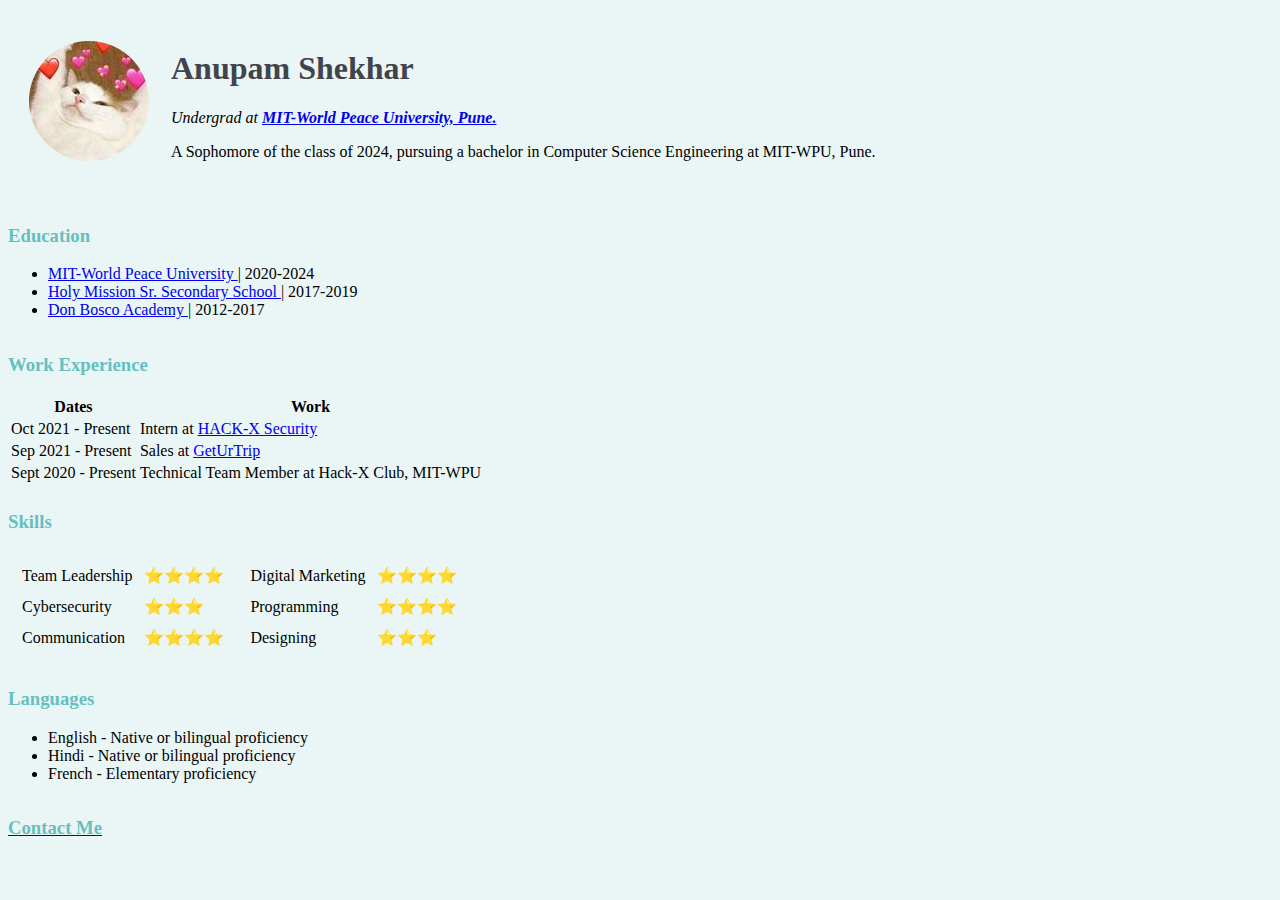
<file: index.html>
<!DOCTYPE html>
<html lang="en">
<head>
    <meta charset="UTF-8">
    <meta http-equiv="X-UA-Compatible" content="IE=edge">
    <meta name="viewport" content="width=device-width, initial-scale=1.0">
    <title>Shekhar</title>
    <link rel="stylesheet" href="css/styles.css">

</head>
<body><!-- style="background-color: #FFFFFF;"-->
    <table cellspacing="20">
        <tr>
            <td><img src="images/flerken-modified.png"></td>
            <td><h1> Anupam Shekhar</h1>
            <p> <em>Undergrad at <strong><a href="https://mitwpu.edu.in/"> MIT-World Peace University, Pune. </a></strong> </em> </p>
            <p>A Sophomore of the class of 2024, pursuing a bachelor in Computer Science Engineering at MIT-WPU, Pune.</p>
            </td>
        </tr>
    </table>
    

<hr> 
<h3>Education</h3>
<ul>
<li><a href="https://mitwpu.edu.in/"> MIT-World Peace University </a> | 2020-2024</li>
<li><a href="https://www.holymissionpatna.in/"> Holy Mission Sr. Secondary School </a> | 2017-2019</li>
<li><a href="http://donboscopatna.com/">Don Bosco Academy </a> | 2012-2017</li>
</ul>
<hr> <!--<hr size="1" noshade-->
<h3>Work Experience</h3>
<table border="0"> <!-- table border pixel size -->
    <thead>
        <tr>
            <th>Dates</th>
            <th>Work</th>
        </tr>
        </thead>
    <tr>
        <td>Oct 2021 - Present</td>
        <td>Intern at <a href="https://www.hackxsecurity.com/"> HACK-X Security </a></td>

    </tr>
    <tr>
        <td>Sep 2021 - Present</td>
        <td>Sales at <a href="https://b2b.geturtrip.com/Home/Login"> GetUrTrip </a></td>

    </tr>
    <tr>
        <td>Sept 2020 - Present</td>
        <td>Technical Team Member at Hack-X Club, MIT-WPU</td>
    </tr>
</table>

<hr>

<h3>Skills</h3>

<table>
    <tr>
        <td>
            <table cellspacing="10" border="0">
            <tr>
                <td>Team Leadership</td>
                <td>⭐️⭐️⭐️⭐️</td>
            </tr>
            <tr>
                <td>Cybersecurity</td>
                <td>⭐️⭐️⭐️</td>
            </tr>
            <td>Communication</td>
            <td>⭐️⭐️⭐️⭐️</td>
            </tr>
            </table> 
        </td>
        <td>          
        <table cellspacing="10" border="0">
            <tr>
                <td>Digital Marketing</td>
                <td>⭐️⭐️⭐️⭐️</td>
            </tr>
            <tr>
                <td>Programming</td>
                <td>⭐️⭐️⭐️⭐️</td>
                </tr>
            <tr>
                    <td>Designing</td>
                    <td>⭐️⭐️⭐️</td>
                    
            </tr>  
              
            
        </table></td>
    </tr>
    </table>

</table>
  


<tbody>

</tbody>

<tfoot>

</tfoot>

</table>
<hr>
<h3>Languages</h3>
<ul>
<li>English - Native or bilingual proficiency</li>   
<li>Hindi - Native or bilingual proficiency</li>
<li>French - Elementary proficiency</li>
</ul>
<hr>

<a href="contact.html"><h3> <strong> Contact Me </strong> </h3> </a>


</body>
</html>
</file>
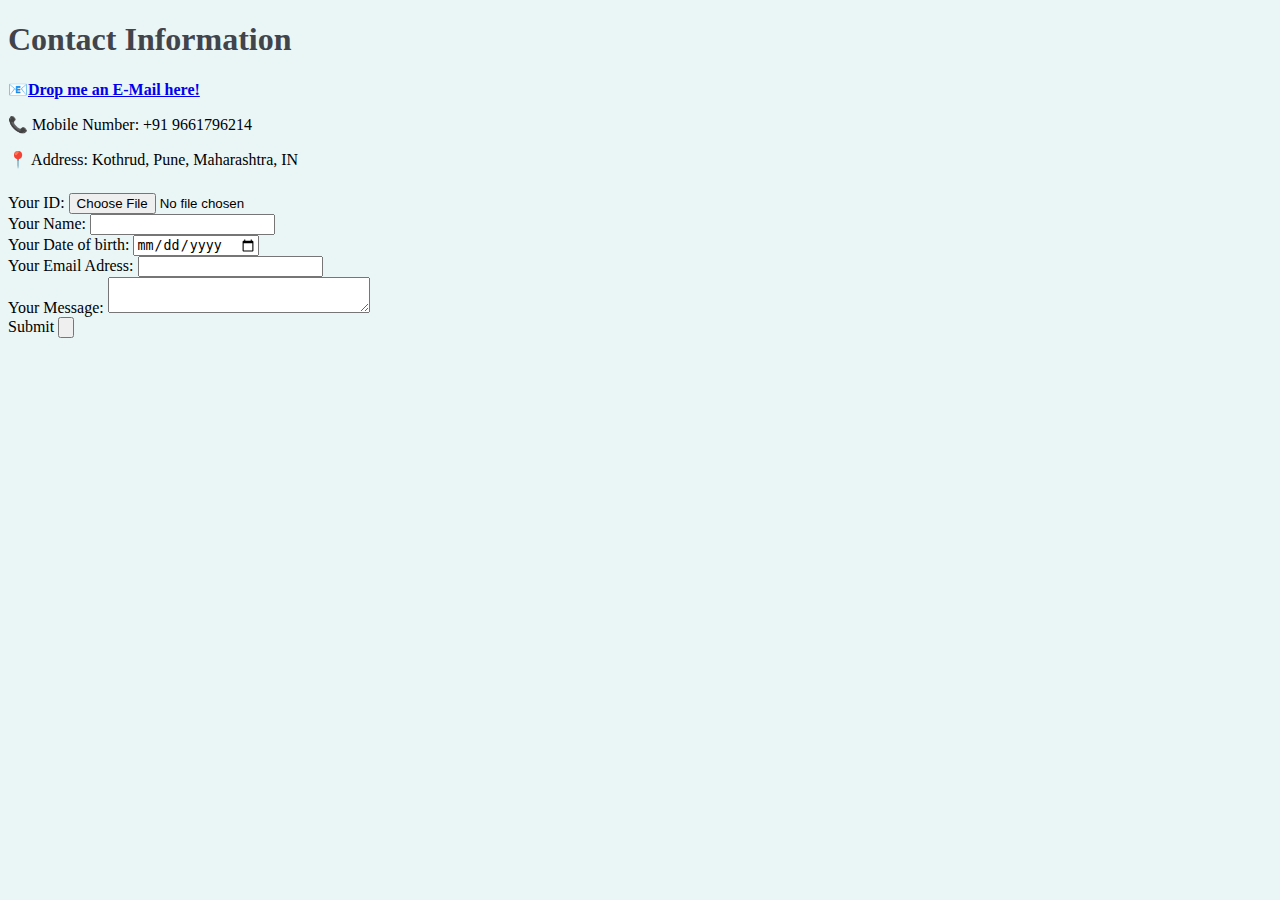
<file: contact.html>
<!DOCTYPE html>
<html lang="en">
<head>
    <meta charset="UTF-8">
    <meta http-equiv="X-UA-Compatible" content="IE=edge">
    <meta name="viewport" content="width=device-width, initial-scale=1.0">
    <title>Contact Me</title>
    <link rel="stylesheet" href="css/styles.css">

</head>
<body>

<h1>Contact Information</h1>

<p>📧<a href="mailto:ianupamshekhar@gmail.com"><b>Drop me an E-Mail here!</b> </a> </p>
<p>📞 Mobile Number: +91 9661796214</p>
<p>📍 Address: Kothrud, Pune, Maharashtra, IN</p>
<hr>
<form action="mailto: ianupamshekhar@gmail.com" method="post" enctype="text/plain">
    <label>Your ID:</label>
    <input type="file" name="id"> <br>
    <label>Your Name:</label>
    <input type="text" name="yourName" value=""><br>
    <label>Your Date of birth:</label>
    <input type="date" name="DOB"><br>
    <label>Your Email Adress:</label>
    <input type="email" name="yourEmail" value"""><br>
    <!--<input type="color" name="" value=""> -->
    <label>Your Message:</label>
    <textarea name="yourMessage" row="10" cols="30"></textarea><br>
    <!--<label>Do you want to sign up to our Newsletter?</label>
        <input type="checkbox" name="newsletter" value=""><br>
    <label>Password:</label>
    <input type="password" name="password" value=""> <br> -->
    <label>Submit</label>
    <input type="submit" name="submit" value="">
</form>

</body>
</html>
</file>
<file: css/styles.css>
body
   {
     background-color: #eaf6f6; 
   }

   hr
   {
       background-color: white;
       border-style: none; 
       border-top-style: none; /*dotted*/
       border-color: grey;
       border-width: 5px;
       height: 0px;
       width: 5%;
   }

   h1
   {
       color: #41444B;
   }
   h3
   {
       color: #66bfbf;
   }
</file>
